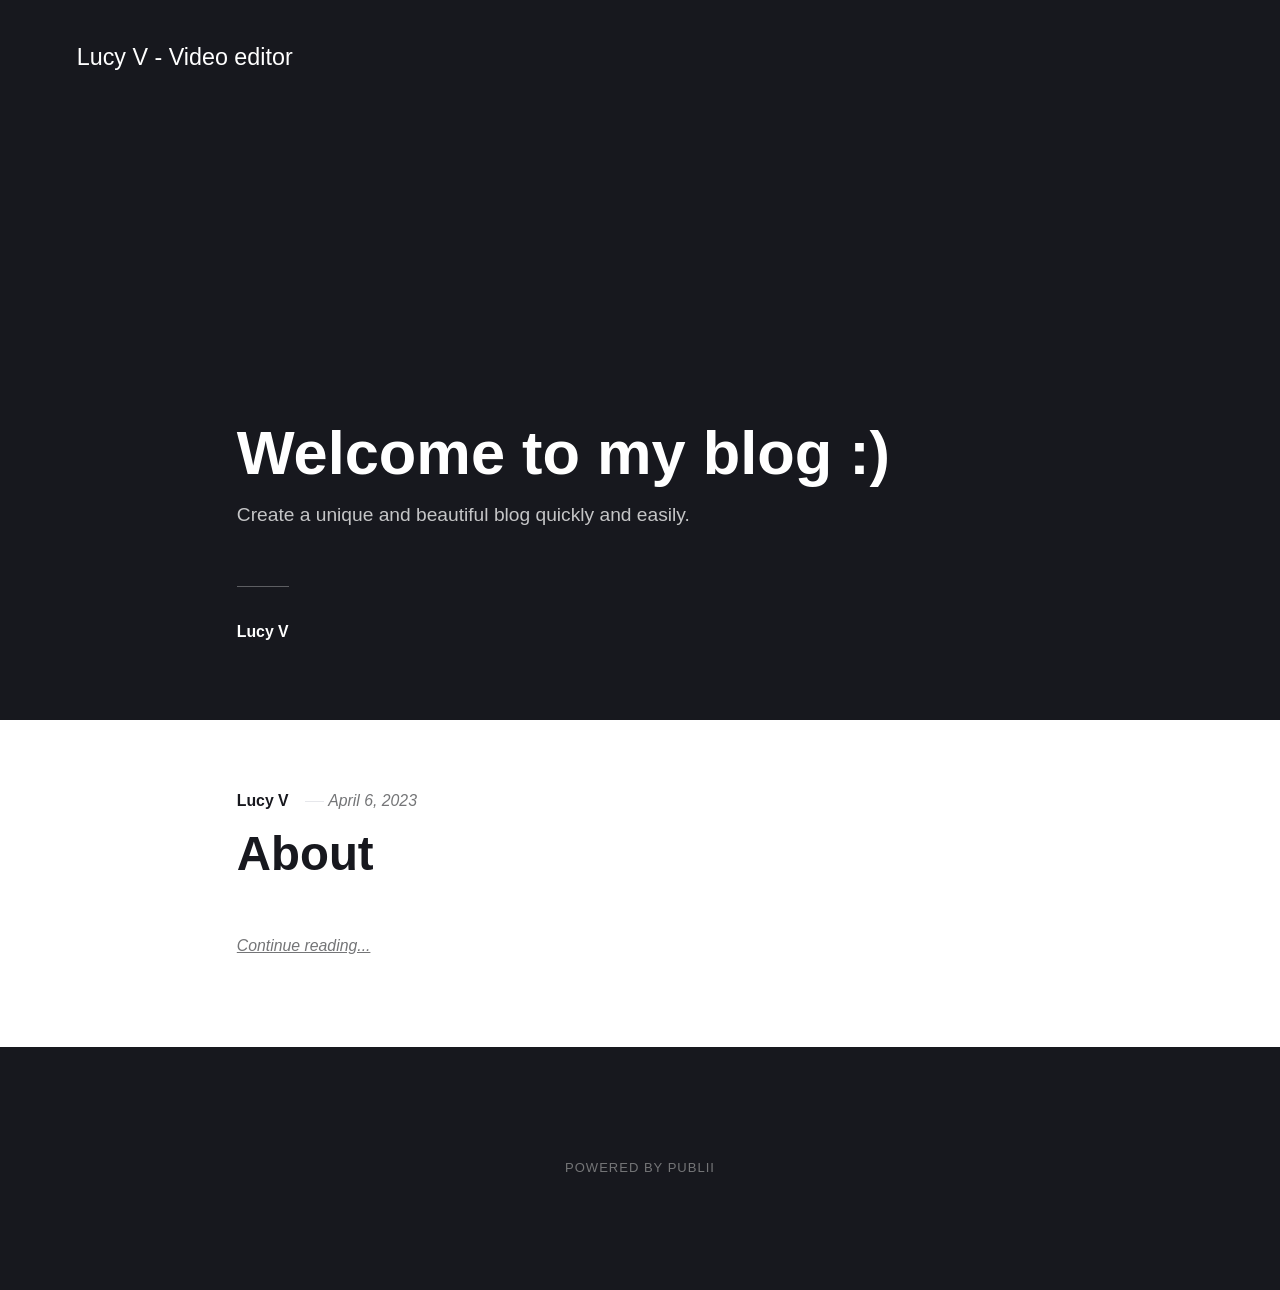
<file: index.html>
<!DOCTYPE html><html lang="en-gb"><head><meta charset="utf-8"><meta http-equiv="X-UA-Compatible" content="IE=edge"><meta name="viewport" content="width=device-width,initial-scale=1"><title>Lucy V - Video editor</title><meta name="generator" content="Publii Open-Source CMS for Static Site"><link rel="canonical" href="https://lv70.github.io/"><link rel="alternate" type="application/atom+xml" href="https://lv70.github.io/feed.xml"><link rel="alternate" type="application/json" href="https://lv70.github.io/feed.json"><meta property="og:title" content="Lucy V - Video editor"><meta property="og:site_name" content="Lucy V - Video editor"><meta property="og:description" content=""><meta property="og:url" content="https://lv70.github.io/"><meta property="og:type" content="website"><link rel="stylesheet" href="https://lv70.github.io/assets/css/style.css?v=f50ece49f44ccb242d35dacca4870901"><script type="application/ld+json">{"@context":"http://schema.org","@type":"Organization","name":"Lucy V - Video editor","url":"https://lv70.github.io/"}</script><noscript><style>img[loading] {
                    opacity: 1;
                }</style></noscript></head><body><div class="site-container"><header class="top" id="js-header"><a class="logo" href="https://lv70.github.io/">Lucy V - Video editor</a></header><main><div class="hero"><header class="hero__content"><div class="wrapper"><h1>Welcome to my blog :)</h1><p>Create a unique and beautiful blog quickly and easily.</p><div class="post__meta post__meta--author"><a href="https://lv70.github.io/authors/lucy-v/" class="feed__author">Lucy V</a></div></div></header></div><div class="feed"><article class="feed__item"><header class="wrapper"><div class="feed__meta"><a href="https://lv70.github.io/authors/lucy-v/" class="feed__author">Lucy V</a> <time datetime="2023-04-06T17:22" class="feed__date">April 6, 2023</time></div><h2><a href="https://lv70.github.io/about.html">About</a></h2></header><div class="wrapper"><p></p><a href="https://lv70.github.io/about.html" class="readmore feed__readmore">Continue reading...</a></div></article></div></main><footer class="footer"><div class="footer__copyright">Powered by Publii</div><button onclick="backToTopFunction()" id="backToTop" class="footer__bttop" aria-label="Back to top" title="Back to top"><svg><use xlink:href="https://lv70.github.io/assets/svg/svg-map.svg#toparrow"/></svg></button></footer></div><script defer="defer" src="https://lv70.github.io/assets/js/scripts.min.js?v=f47c11534595205f20935f0db2a62a85"></script><script>window.publiiThemeMenuConfig={mobileMenuMode:'sidebar',animationSpeed:300,submenuWidth: 'auto',doubleClickTime:500,mobileMenuExpandableSubmenus:true,relatedContainerForOverlayMenuSelector:'.top'};</script><script>var images = document.querySelectorAll('img[loading]');
        for (var i = 0; i < images.length; i++) {
            if (images[i].complete) {
                images[i].classList.add('is-loaded');
            } else {
                images[i].addEventListener('load', function () {
                    this.classList.add('is-loaded');
                }, false);
            }
        }</script></body></html>
</file>
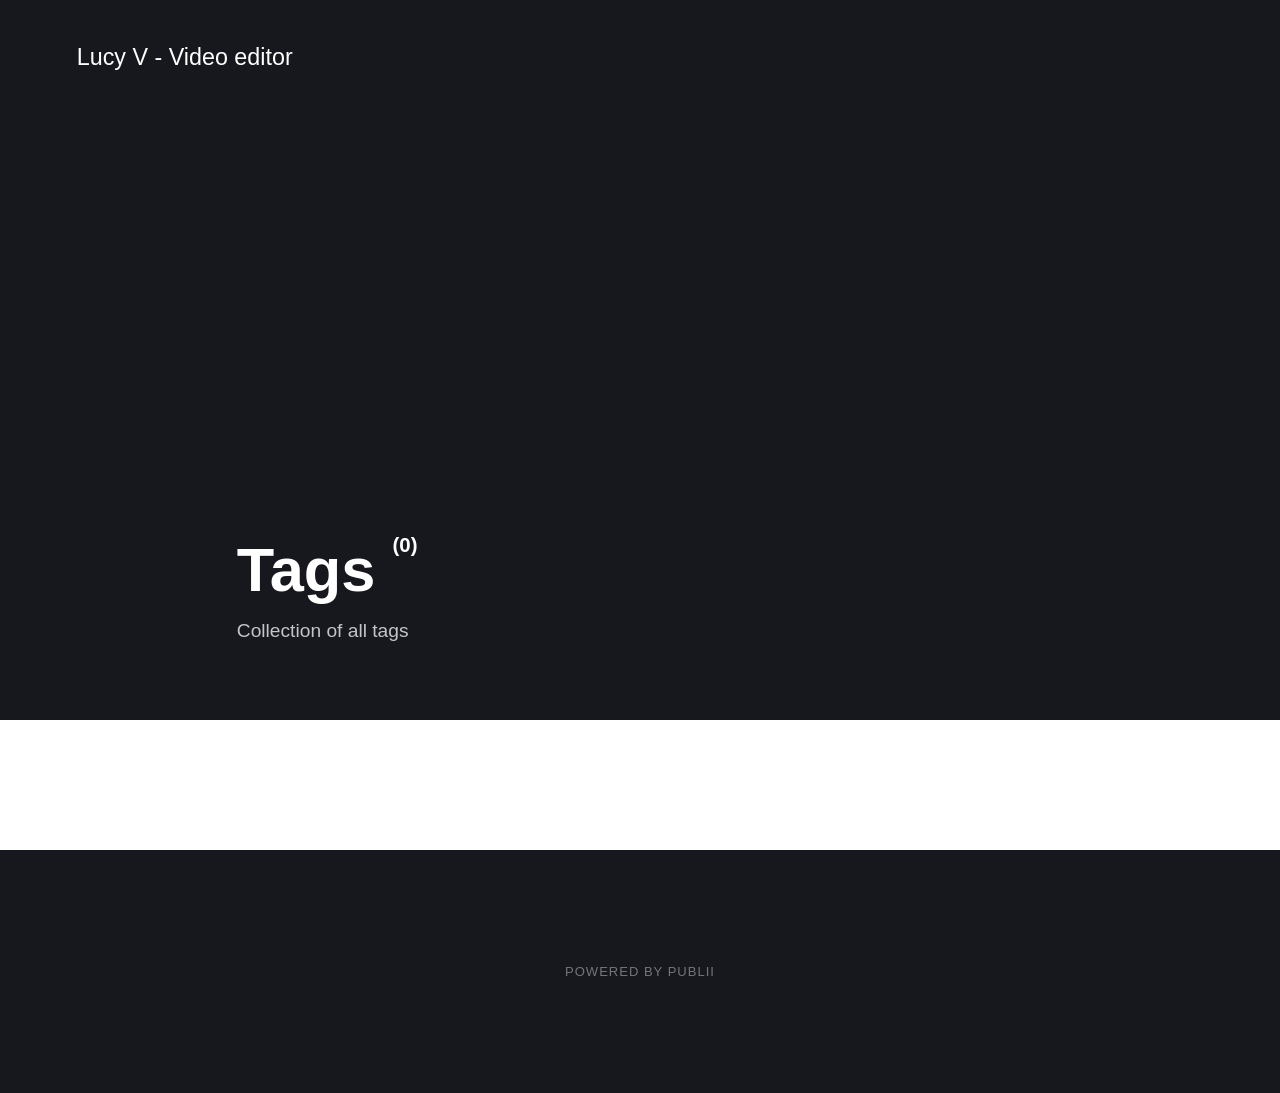
<file: tags/index.html>
<!DOCTYPE html><html lang="en-gb"><head><meta charset="utf-8"><meta http-equiv="X-UA-Compatible" content="IE=edge"><meta name="viewport" content="width=device-width,initial-scale=1"><title>All tags - Lucy V - Video editor</title><meta name="robots" content="noindex, follow"><meta name="generator" content="Publii Open-Source CMS for Static Site"><link rel="alternate" type="application/atom+xml" href="https://lv70.github.io/feed.xml"><link rel="alternate" type="application/json" href="https://lv70.github.io/feed.json"><meta property="og:title" content="Lucy V - Video editor"><meta property="og:site_name" content="Lucy V - Video editor"><meta property="og:description" content=""><meta property="og:url" content="https://lv70.github.io/tags/"><meta property="og:type" content="website"><link rel="stylesheet" href="https://lv70.github.io/assets/css/style.css?v=f50ece49f44ccb242d35dacca4870901"><script type="application/ld+json">{"@context":"http://schema.org","@type":"Organization","name":"Lucy V - Video editor","url":"https://lv70.github.io/"}</script><noscript><style>img[loading] {
                    opacity: 1;
                }</style></noscript></head><body><div class="site-container"><header class="top" id="js-header"><a class="logo" href="https://lv70.github.io/">Lucy V - Video editor</a></header><main class="page page--tags"><div class="hero"><header class="hero__content"><div class="wrapper"><h1>Tags <sup>(0)</sup></h1><p>Collection of all tags</p></div></header></div><div class="wrapper"><ul class="feed feed--grid"></ul></div></main><footer class="footer"><div class="footer__copyright">Powered by Publii</div><button onclick="backToTopFunction()" id="backToTop" class="footer__bttop" aria-label="Back to top" title="Back to top"><svg><use xlink:href="https://lv70.github.io/assets/svg/svg-map.svg#toparrow"/></svg></button></footer></div><script defer="defer" src="https://lv70.github.io/assets/js/scripts.min.js?v=f47c11534595205f20935f0db2a62a85"></script><script>window.publiiThemeMenuConfig={mobileMenuMode:'sidebar',animationSpeed:300,submenuWidth: 'auto',doubleClickTime:500,mobileMenuExpandableSubmenus:true,relatedContainerForOverlayMenuSelector:'.top'};</script><script>var images = document.querySelectorAll('img[loading]');
        for (var i = 0; i < images.length; i++) {
            if (images[i].complete) {
                images[i].classList.add('is-loaded');
            } else {
                images[i].addEventListener('load', function () {
                    this.classList.add('is-loaded');
                }, false);
            }
        }</script></body></html>
</file>
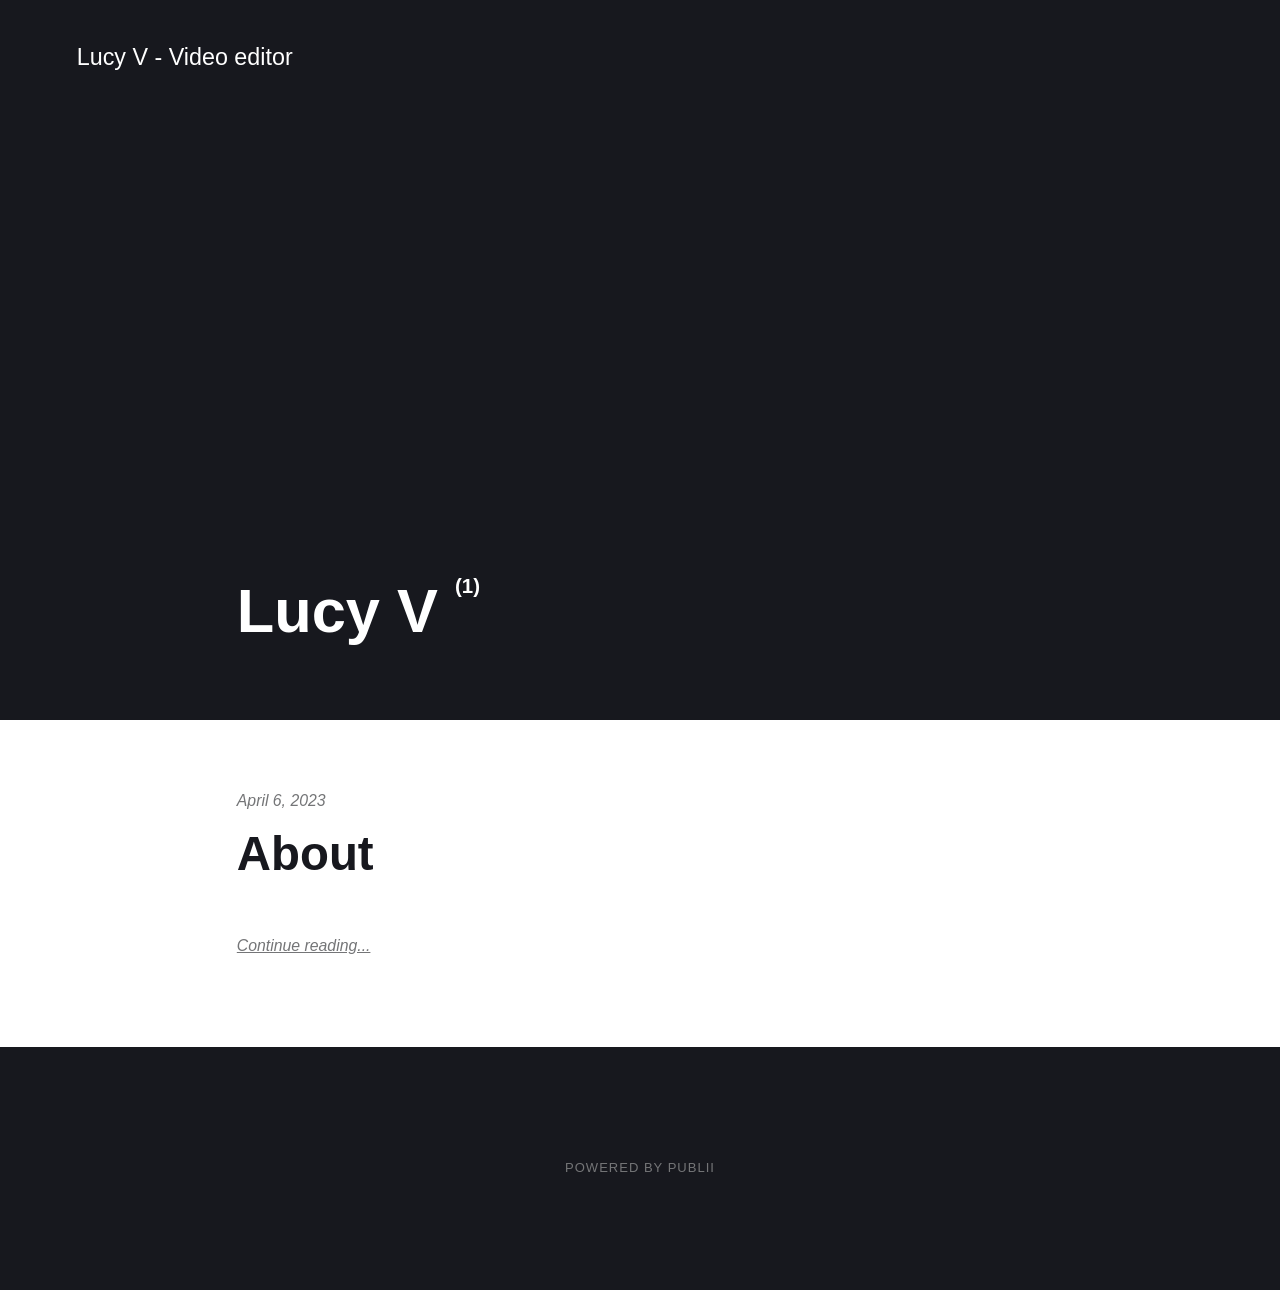
<file: authors/lucy-v/index.html>
<!DOCTYPE html><html lang="en-gb"><head><meta charset="utf-8"><meta http-equiv="X-UA-Compatible" content="IE=edge"><meta name="viewport" content="width=device-width,initial-scale=1"><title>Author: Lucy V - Lucy V - Video editor</title><meta name="robots" content="noindex, follow"><meta name="generator" content="Publii Open-Source CMS for Static Site"><link rel="alternate" type="application/atom+xml" href="https://lv70.github.io/feed.xml"><link rel="alternate" type="application/json" href="https://lv70.github.io/feed.json"><meta property="og:title" content="Lucy V"><meta property="og:site_name" content="Lucy V - Video editor"><meta property="og:description" content=""><meta property="og:url" content="https://lv70.github.io/authors/lucy-v/"><meta property="og:type" content="website"><link rel="stylesheet" href="https://lv70.github.io/assets/css/style.css?v=f50ece49f44ccb242d35dacca4870901"><script type="application/ld+json">{"@context":"http://schema.org","@type":"Organization","name":"Lucy V - Video editor","url":"https://lv70.github.io/"}</script><noscript><style>img[loading] {
                    opacity: 1;
                }</style></noscript></head><body><div class="site-container"><header class="top" id="js-header"><a class="logo" href="https://lv70.github.io/">Lucy V - Video editor</a></header><main class="page page--author"><div class="hero"><div class="hero__content"><div class="wrapper"><h1>Lucy V <sup>(1)</sup></h1></div></div></div><div class="feed"><article class="feed__item"><header class="wrapper"><div class="feed__meta"><time datetime="2023-04-06T17:22" class="feed__date">April 6, 2023</time></div><h2><a href="https://lv70.github.io/about.html">About</a></h2></header><div class="wrapper"><p></p><a href="https://lv70.github.io/about.html" class="readmore feed__readmore">Continue reading...</a></div></article></div></main><footer class="footer"><div class="footer__copyright">Powered by Publii</div><button onclick="backToTopFunction()" id="backToTop" class="footer__bttop" aria-label="Back to top" title="Back to top"><svg><use xlink:href="https://lv70.github.io/assets/svg/svg-map.svg#toparrow"/></svg></button></footer></div><script defer="defer" src="https://lv70.github.io/assets/js/scripts.min.js?v=f47c11534595205f20935f0db2a62a85"></script><script>window.publiiThemeMenuConfig={mobileMenuMode:'sidebar',animationSpeed:300,submenuWidth: 'auto',doubleClickTime:500,mobileMenuExpandableSubmenus:true,relatedContainerForOverlayMenuSelector:'.top'};</script><script>var images = document.querySelectorAll('img[loading]');
        for (var i = 0; i < images.length; i++) {
            if (images[i].complete) {
                images[i].classList.add('is-loaded');
            } else {
                images[i].addEventListener('load', function () {
                    this.classList.add('is-loaded');
                }, false);
            }
        }</script></body></html>
</file>
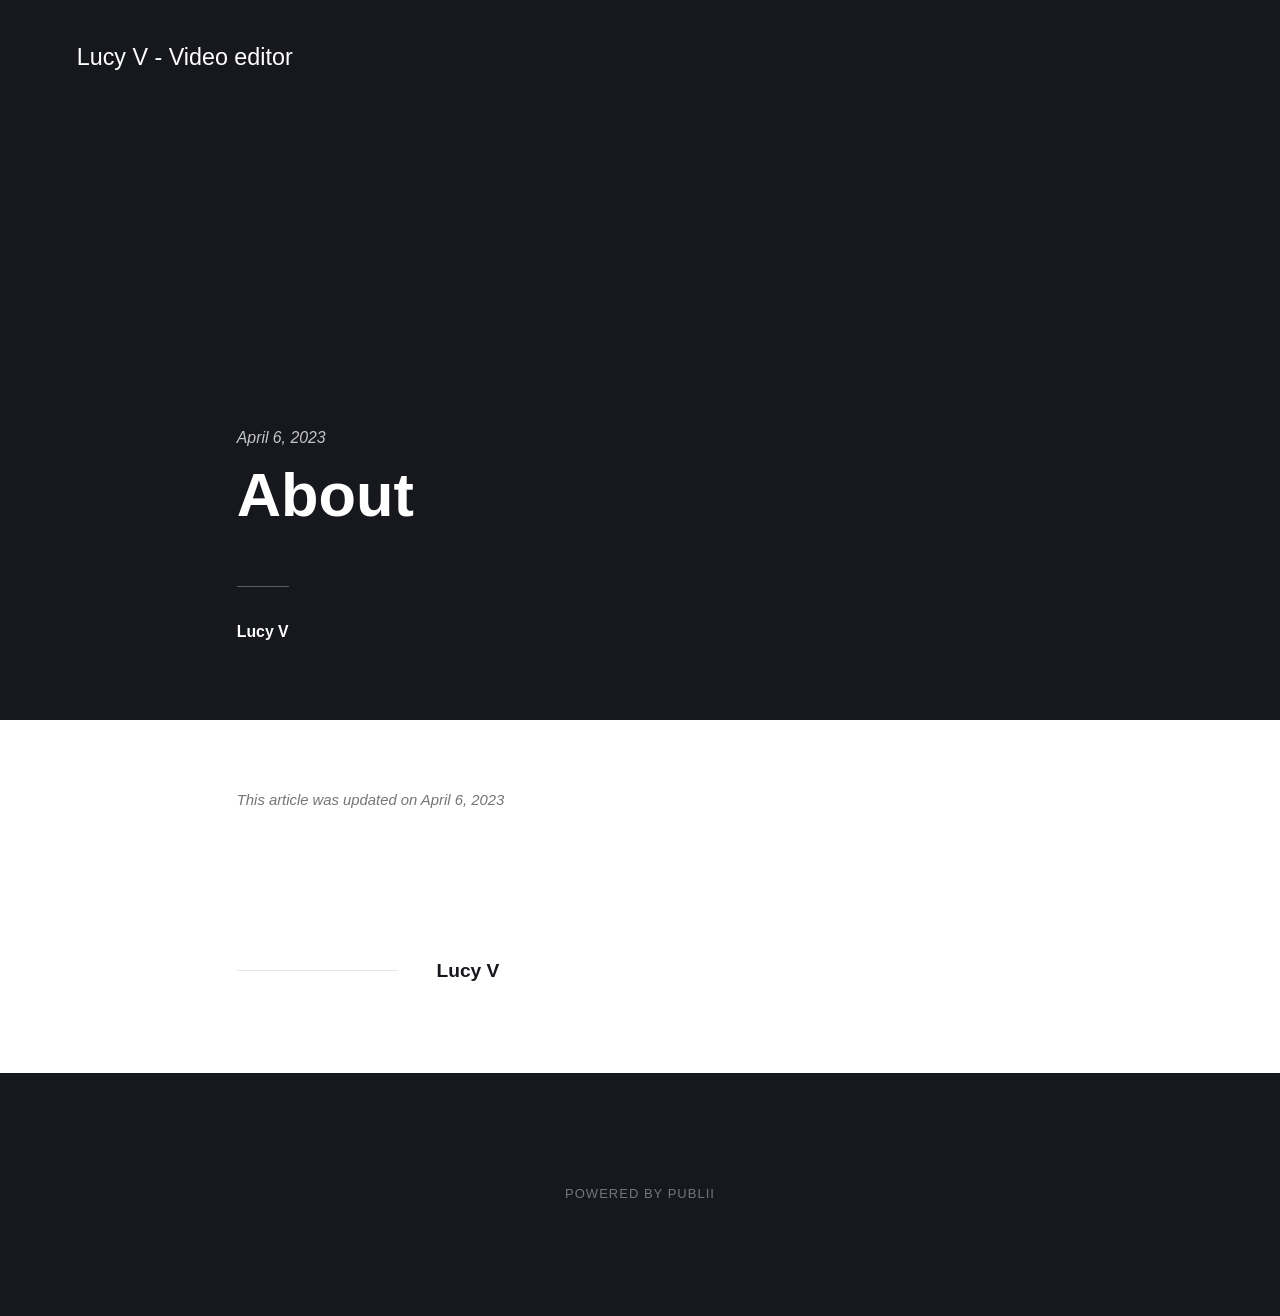
<file: about.html>
<!DOCTYPE html><html lang="en-gb"><head><meta charset="utf-8"><meta http-equiv="X-UA-Compatible" content="IE=edge"><meta name="viewport" content="width=device-width,initial-scale=1"><title>About - Lucy V - Video editor</title><meta name="generator" content="Publii Open-Source CMS for Static Site"><link rel="canonical" href="https://lv70.github.io/about.html"><link rel="alternate" type="application/atom+xml" href="https://lv70.github.io/feed.xml"><link rel="alternate" type="application/json" href="https://lv70.github.io/feed.json"><meta property="og:title" content="About"><meta property="og:site_name" content="Lucy V - Video editor"><meta property="og:description" content=""><meta property="og:url" content="https://lv70.github.io/about.html"><meta property="og:type" content="article"><link rel="stylesheet" href="https://lv70.github.io/assets/css/style.css?v=f50ece49f44ccb242d35dacca4870901"><script type="application/ld+json">{"@context":"http://schema.org","@type":"Article","mainEntityOfPage":{"@type":"WebPage","@id":"https://lv70.github.io/about.html"},"headline":"About","datePublished":"2023-04-06T17:22","dateModified":"2023-04-06T17:22","description":"","author":{"@type":"Person","name":"Lucy V","url":"https://lv70.github.io/authors/lucy-v/"},"publisher":{"@type":"Organization","name":"Lucy V"}}</script><noscript><style>img[loading] {
                    opacity: 1;
                }</style></noscript></head><body><div class="site-container"><header class="top" id="js-header"><a class="logo" href="https://lv70.github.io/">Lucy V - Video editor</a></header><main><article class="post"><div class="hero"><header class="hero__content"><div class="wrapper"><div class="post__meta"><time datetime="2023-04-06T17:22">April 6, 2023</time></div><h1>About</h1><div class="post__meta post__meta--author"><a href="https://lv70.github.io/authors/lucy-v/" class="feed__author">Lucy V</a></div></div></header></div><div class="wrapper post__entry"><p></p></div><footer class="wrapper post__footer"><p class="post__last-updated">This article was updated on April 6, 2023</p><div class="post__share"></div><div class="post__bio bio"><div><h3 class="bio__name"><a href="https://lv70.github.io/authors/lucy-v/" rel="author">Lucy V</a></h3></div></div></footer></article></main><footer class="footer"><div class="footer__copyright">Powered by Publii</div><button onclick="backToTopFunction()" id="backToTop" class="footer__bttop" aria-label="Back to top" title="Back to top"><svg><use xlink:href="https://lv70.github.io/assets/svg/svg-map.svg#toparrow"/></svg></button></footer></div><script defer="defer" src="https://lv70.github.io/assets/js/scripts.min.js?v=f47c11534595205f20935f0db2a62a85"></script><script>window.publiiThemeMenuConfig={mobileMenuMode:'sidebar',animationSpeed:300,submenuWidth: 'auto',doubleClickTime:500,mobileMenuExpandableSubmenus:true,relatedContainerForOverlayMenuSelector:'.top'};</script><script>var images = document.querySelectorAll('img[loading]');
        for (var i = 0; i < images.length; i++) {
            if (images[i].complete) {
                images[i].classList.add('is-loaded');
            } else {
                images[i].addEventListener('load', function () {
                    this.classList.add('is-loaded');
                }, false);
            }
        }</script></body></html>
</file>
